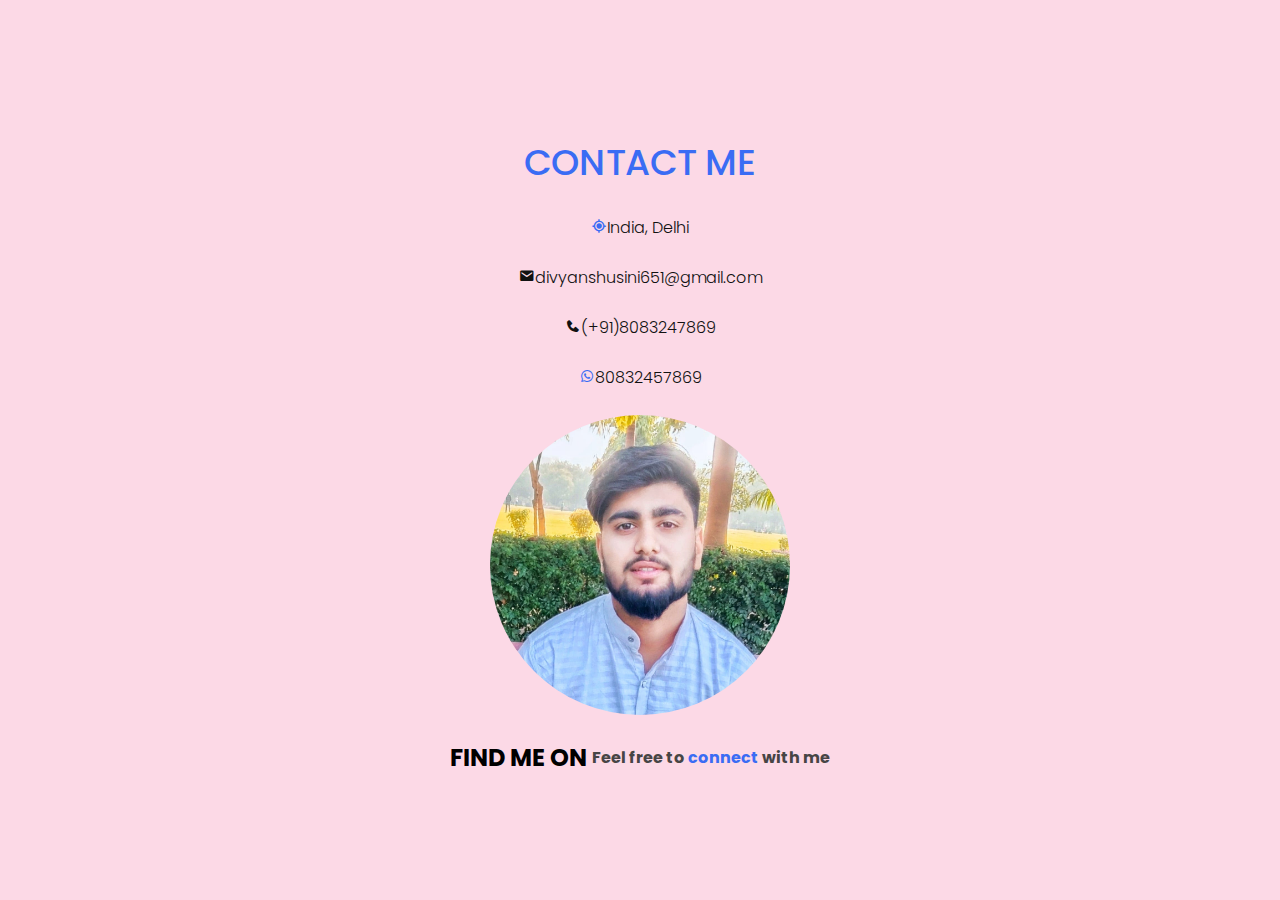
<file: portfolio/divyansh/divyansh-portfolio/contact.html>
<!DOCTYPE html>
<html lang="en">
<head>
    <meta charset="UTF-8">
    <meta name="viewport" content="width=device-width, initial-scale=1.0">
    <title>Divyanshu - web developer</title>
    <link href='https://unpkg.com/boxicons@2.1.4/css/boxicons.min.css' rel='stylesheet'>
    <link rel="shortcut icon" href=".\assets\images\images.jpg" type="image/svg+xml"> 

</head>

<style>
    @import url('https://fonts.googleapis.com/css2?family=Poppins:wght@400;500;600;700;800&display=swap');
    * {
        margin: 0;
        padding: 0;
        box-sizing: border-box;
        font-family: 'Poppins', sans-serif;
        gap: 5px;
    }
    body {
        display: flex;
        justify-content: center;
        align-items: center;
        min-height: 100vh;
        background: #fcd9e6;
        animation: anima;
        animation-duration: 3s;
        animation-iteration-count: infinite;
        animation-delay: 0.3s;
        animation-timing-function: cubic-bezier(0.19, 1, 0.22, 1);

    }
    @keyframes anima {
        0% {
            filter: hue-rotate(0deg);
        }
        100% {
            filter: hue-rotate(360deg);
        }

      
    }


    .item{
        width: 100%;
        height: 100%;
        animation: anim;
        animation-duration: 3s;
        animation-iteration-count: infinite;
        animation-delay: 0.3s;
        animation-timing-function: ease-in-out;
    }

    @keyframes anim {
        0% {
            filter: hue-rotate(0deg);
        }
        100% {
            filter: hue-rotate(360deg);
        }
    }







    #contact {
        position: relative;
        width: 100%;
        padding: 30px 0 20px;
        display: flex;
        justify-content: center;
        align-items: center;
        flex-direction: column;
    }
    #contact h1 {
        position: relative;
        font-size: 36px;
        font-weight: 500;
        color: #3a6cf4;
        margin-bottom: 20px;
        text-align: center;
        }

    #contact p {
        position: relative;
        font-size: 16px;
        font-weight: 300;
        color: #111;
        margin-bottom: 20px;
        text-align: center;
    }

    .social-icon {
        display: flex;
        justify-content: center;
        align-items: center;
    }

    .social-icon a {
        position: relative;
        margin: 0 10px;
        text-decoration: none;
        color: #111;
    }

    .social-icon a ion-icon {
        font-size: 30px;
    }

    .social-icon a:hover {
        color: #3a6cf4;
    }

    .social-icon a:hover ion-icon {
        color: #3a6cf4;
    }

    .purple {
        color: #3a6cf4;
    }

    .purple:hover {
        color: #ef277e;
    }

    .purple:hover ion-icon {
        color: #f8f8f8;
    }

    .bx-current-location {
        color: #3a6cf4;
    }

    .bx-current-location:hover {
        color: #ed5a1c;
    }

    .bx-current-location:hover ion-icon {
        color: #f8f8f8;
    }

    .bx-envelope {
        color: #3a6cf4;
    }

    .bx-envelope:hover {
        color: #f8f8f8;
    }

    .bx-envelope:hover ion-icon {
        color: #f8f8f8;
    }

    .bx-phone {
        color: #3a6cf4;
    }

    .bx-phone:hover {
        color: #f8f8f8;
    }

    .bx-phone:hover ion-icon {
        color: #f8f8f8;
    }

    .bxl-whatsapp {
        color: #3a6cf4;
    }

    .bxl-whatsapp:hover {
        color: #42dd70;
    }

    .bxl-whatsapp:hover ion-icon {
        color: #f8f8f8;
    }

    h4{
        color: rgb(71, 69, 69);
    }



    .image {
  display: flex;
  width: 300px;
  height: 300px;
  border-radius: 50%;
  overflow: hidden;
  margin-bottom: 20px;
}

.image img {
  width: 100%;
  height: 100%;
  object-fit: cover;
}

    
    
    
    
</style>

<body>
    <div class="item">
        <div id="contact">
            <h1><span class="purple">CONTACT</span> ME</h1>
            <p><i class="bx bx-current-location"></i>India, Delhi</p>
            <p><i class="bx bxs-envelope"></i>divyanshusini651@gmail.com</p>
            <p><i class="bx bxs-phone"></i>(+91)8083247869</p>
            <p><i class="bx bxl-whatsapp"></i>80832457869</p>

            <img src="./assets/images/img.jpg" class="image">
            <div class="social-icon">
              <h2>FIND ME ON</h2>
              <h4>Feel free to <span class="purple">connect</span> with me</h4>

             
              </div>
             
    </div>

    
        
    
</body>
</html>
</file>
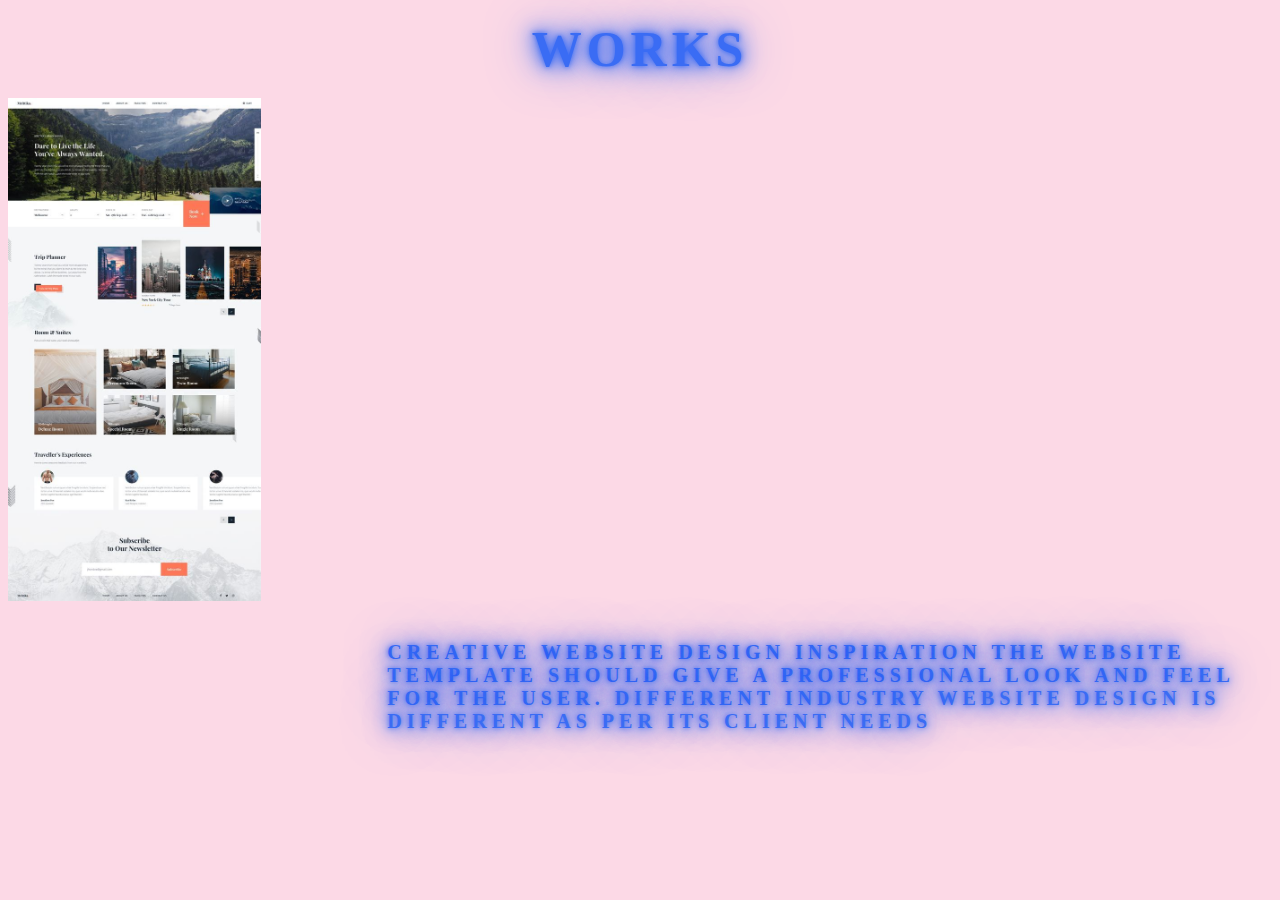
<file: portfolio/divyansh/divyansh-portfolio/work.html>
<!DOCTYPE html>
<html lang="en">
<head>
    <meta charset="UTF-8">
    <meta name="viewport" content="width=device-width, initial-scale=1.0">
    <title>Document</title>
</head>

<style>
    h1{
        text-align: center;
        font-size: 50px;
        color: #3a6cf4;
        margin-top: 20px;
        margin-bottom: 20px;
        text-transform: uppercase;
        letter-spacing: 5px;
        font-weight: 800;
        text-shadow: 0 0 5px #3a6cf4, 0 0 15px #3a6cf4, 0 0 25px #3a6cf4, 0 0 50px #3a6cf4;
        animation: blink 5s forwards;

    }

    @keyframes blink{
        50%{
            opacity: 0;
        }
    }

    body{
        background-color: #fcd9e6;
    }

    .imgs{
        width: 20%;
        display: flex;
        align-items: center;

    }
    .text{
        width: 70%;
        margin-left: auto;
        margin-top: -100px;
        margin-bottom: 50px;
        display: flex;
        align-items: center;
        justify-content: center;
        font-size: 20px;
        color: #3a6cf4;
        margin-top: 20px;
        margin-bottom: 20px;
        text-transform: uppercase;
        letter-spacing: 5px;
        font-weight: 800;
        text-shadow: 0 0 5px #3a6cf4, 0 0 15px #3a6cf4, 0 0 25px #3a6cf4, 0 0 50px #3a6cf4;
    }
</style>
<body>
 <div>
    <div>

        <h1>works</h1>
        <img src = ".\assets\images\work.jpg" class="imgs">
       <div class="text">
        <p>creative website design inspiration
            The website template should give a professional look and feel for the user. Different industry website design is different as per its client needs</p>
       </div>
     </div>
 </div>
</body>
</html>
</file>
